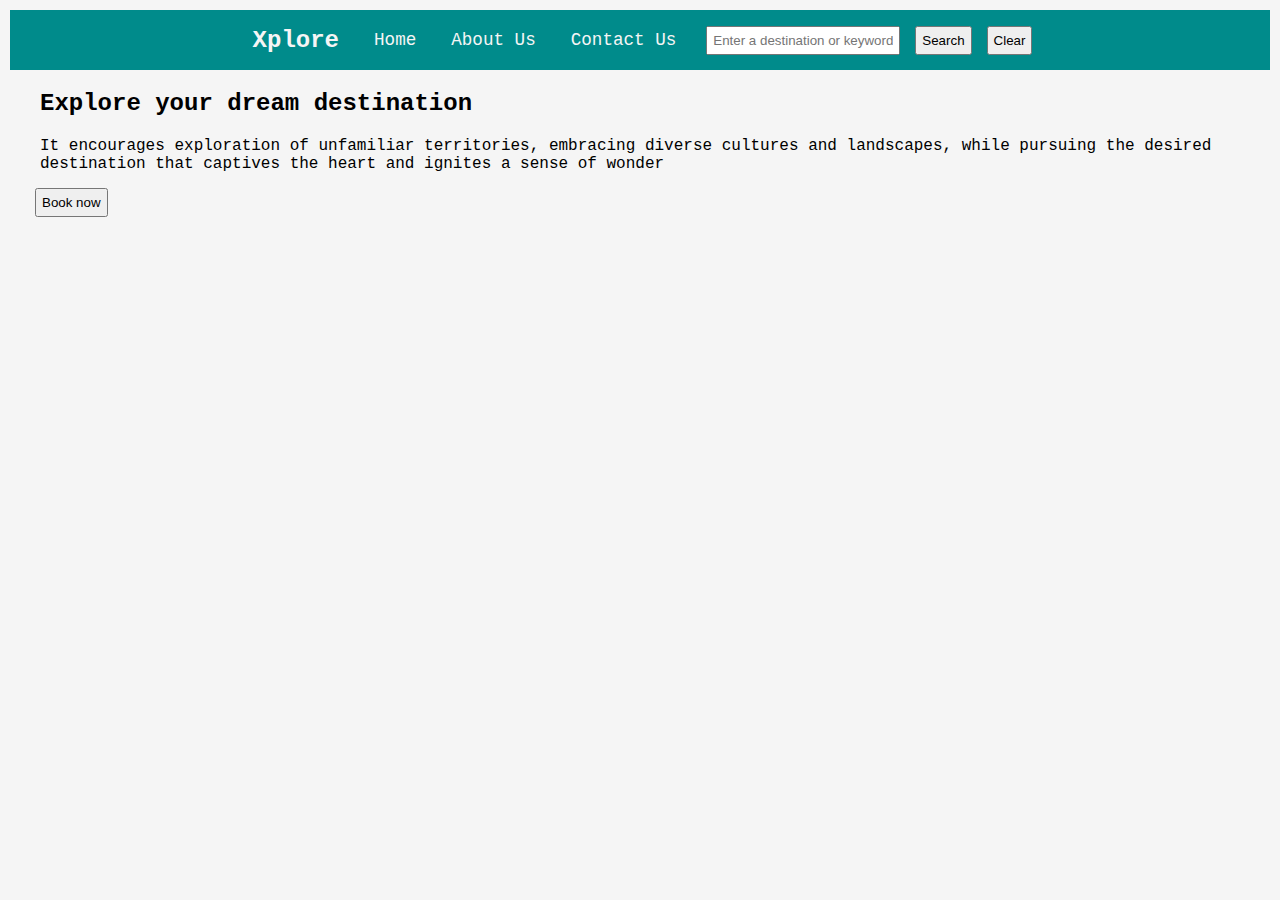
<file: index.html>
<!DOCTYPE html>
<html lang="en">
<head>
    <meta charset="UTF-8">
    <meta name="viewport" content="width=device-width, initial-scale=1.0">
    <link rel="stylesheet" href="styles.css">
    <title>Travel Recommendations</title>
</head>
<body>
    <div class="nav">
        <nav>
            <h1>Xplore</h1>
            <ul>
                <li><a href="./index.html">Home</a></li>
                <li><a href="./about_us.html">About Us</a></li>
                <li><a href="./contact_us.html">Contact Us</a></li>
            </ul>
            <input type="text" name="search" id="search" placeholder="Enter a destination or keyword">
            <button id="searchBtn">Search</button>
            <button id="clearBtn">Clear</button>
        </nav>
    </div>
    <div class="home-page">
        <aside class="home-page__social-media">
        </aside>
        <section class="home-page__main">
            <div class="home-page__main--title">
                <h1>Explore your dream destination</h1>
            </div>
            <div class="home-page__main--description">
                <p>
                    It encourages exploration of unfamiliar territories, embracing diverse cultures and
                    landscapes, while pursuing the desired destination that captives the heart and ignites
                    a sense of wonder
                </p>
            </div>
            <div class="home-page__main--cta">
                <button>Book now</button>
            </div>
        </section>
        <section class="home-page__main--recommendations" id="recommendations">

        </section>
    </div>
    <script src="travel_recommendation.js"></script>
</body>
</html>
</file>
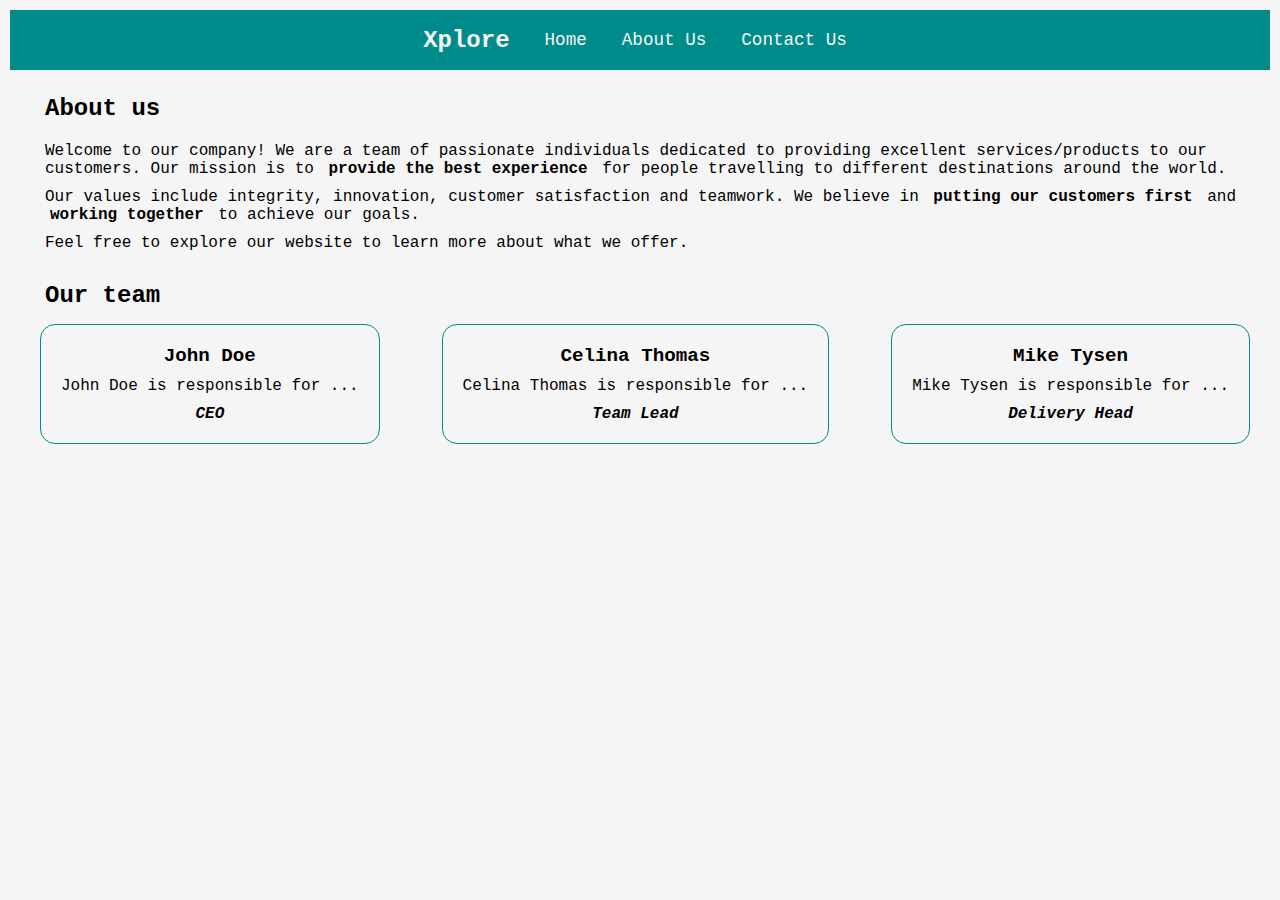
<file: about_us.html>
<!DOCTYPE html>
<html lang="en">
<head>
    <meta charset="UTF-8">
    <meta name="viewport" content="width=device-width, initial-scale=1.0">
    <title>Travel Recommendations</title>
    <link rel="stylesheet" href="styles.css">
</head>
<body>
    <div class="nav">
        <nav>
            <h1>Xplore</h1>
            <ul>
                <li><a href="./travel_recommendation.html">Home</a></li>
                <li><a href="./about_us.html">About Us</a></li>
                <li><a href="./contact_us.html">Contact Us</a></li>
            </ul>
        </nav>
    </div>
    <div class="home-page">
        <aside class="home-page__social-media">
        </aside>
        <section class="home-page__about-us">
            <article class="home-page__about-us__up">
                <div class="home-page__about-us__up--title">
                    <h1>About us</h1>
                </div>
                <div class="home-page__about-us__up--description">
                    <p>Welcome to our company! We are a team of passionate individuals dedicated
                        to providing excellent services/products to our customers. Our mission is to 
                        <strong>provide the best experience</strong> for people travelling to different
                        destinations around the world. 
                    </p>
                    <p>Our values include integrity, innovation, customer satisfaction and 
                        teamwork. We believe in <strong>putting our customers first</strong> and
                        <strong>working together</strong> to achieve our goals.
                    </p>
                    <p>
                        Feel free to explore our website to learn more about what we offer.
                    </p>
                </div>
            </article>
            <article class="home-page__about-us__down">
                <div class="home-page__about-us__down--title">
                    <h1>Our team</h1>
                </div>
                <div class="home-page__about-us__down--team">
                    <div class="home-page__about-us__down--members">
                        <h3>John Doe</h3>
                        <p>John Doe is responsible for ...</p>
                        <div class="home-page__about-us__down--label">CEO</div>
                    </div>
                    <div class="home-page__about-us__down--members">
                        <h3>Celina Thomas</h3>
                        <p>Celina Thomas is responsible for ...</p>
                        <div class="home-page__about-us__down--label">Team Lead</div>
                    </div>
                    <div class="home-page__about-us__down--members">
                        <h3>Mike Tysen</h3>
                        <p>Mike Tysen is responsible for ...</p>
                        <div class="home-page__about-us__down--label">Delivery Head</div>
                    </div>
                </div>
            </article>
        </section>
    </div>
</body>
</html>
</file>
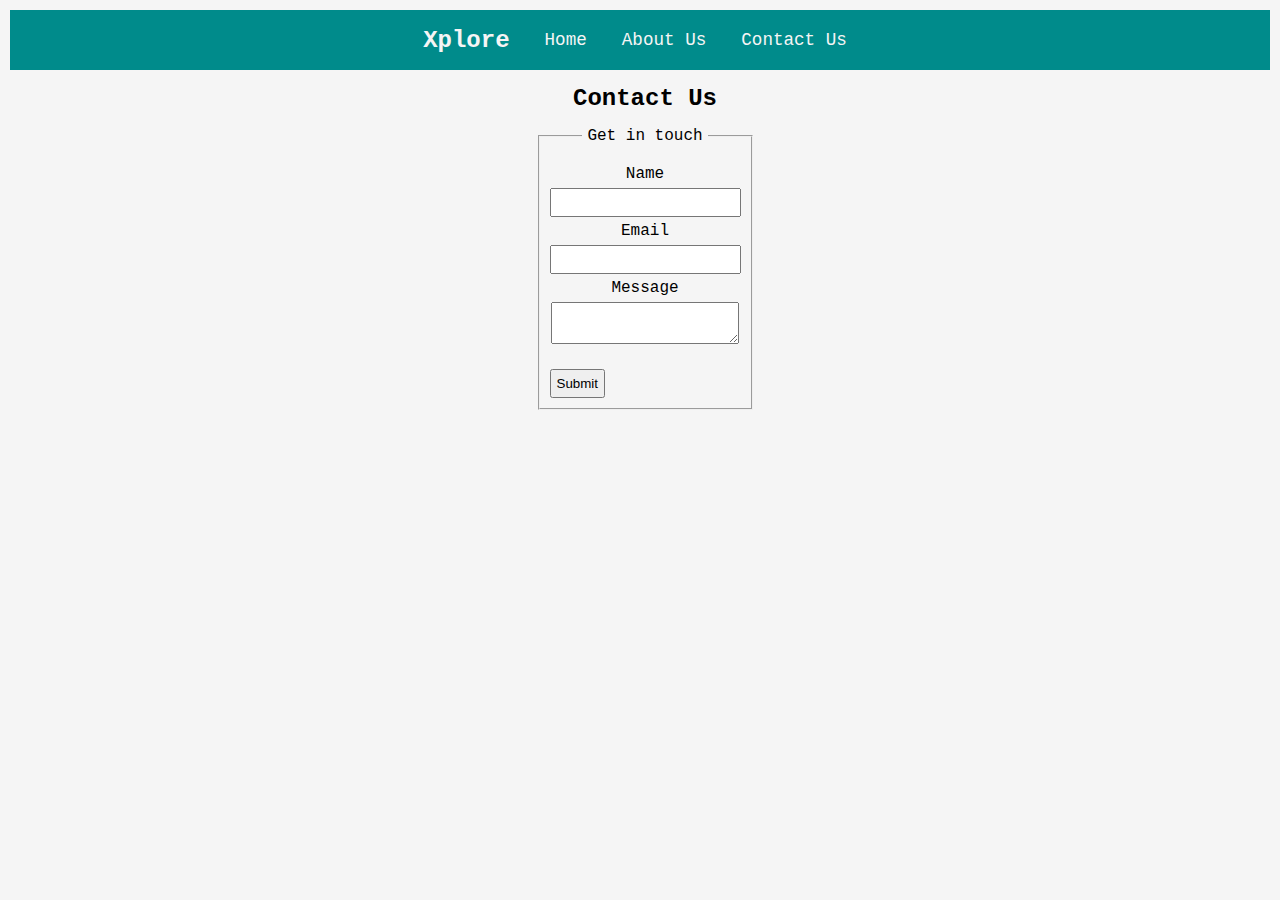
<file: contact_us.html>
<!DOCTYPE html>
<html lang="en">
<head>
    <meta charset="UTF-8">
    <meta name="viewport" content="width=device-width, initial-scale=1.0">
    <title>Travel Recommendations</title>
    <link rel="stylesheet" href="styles.css">
</head>
<body>
    <div class="nav">
        <nav>
            <h1>Xplore</h1>
            <ul>
                <li><a href="./travel_recommendation.html">Home</a></li>
                <li><a href="./about_us.html">About Us</a></li>
                <li><a href="./contact_us.html">Contact Us</a></li>
            </ul>
        </nav>
    </div>
    <div class="home-page">
        <aside class="home-page__social-media">
        </aside>
        <div class="home-page__contact">
            <h1>
                Contact Us
            </h1>
            <div class="home-page__contact--form">
                <fieldset>
                    <legend>Get in touch</legend>
                    <form action="" method="post">
                        <label for="name">Name</label>
                        <input type="text" name="name" id="name">
                        <label for="email">Email</label>
                        <input type="email" name="email" id="email">
                        <label for="message">Message</label>
                        <textarea name="message" id="message"></textarea>
                        <button type="submit" id="submitBtn">Submit</button>
                    </form>
                </fieldset>
            </div>
        </div>
    </div>
</body>
</html>
</file>
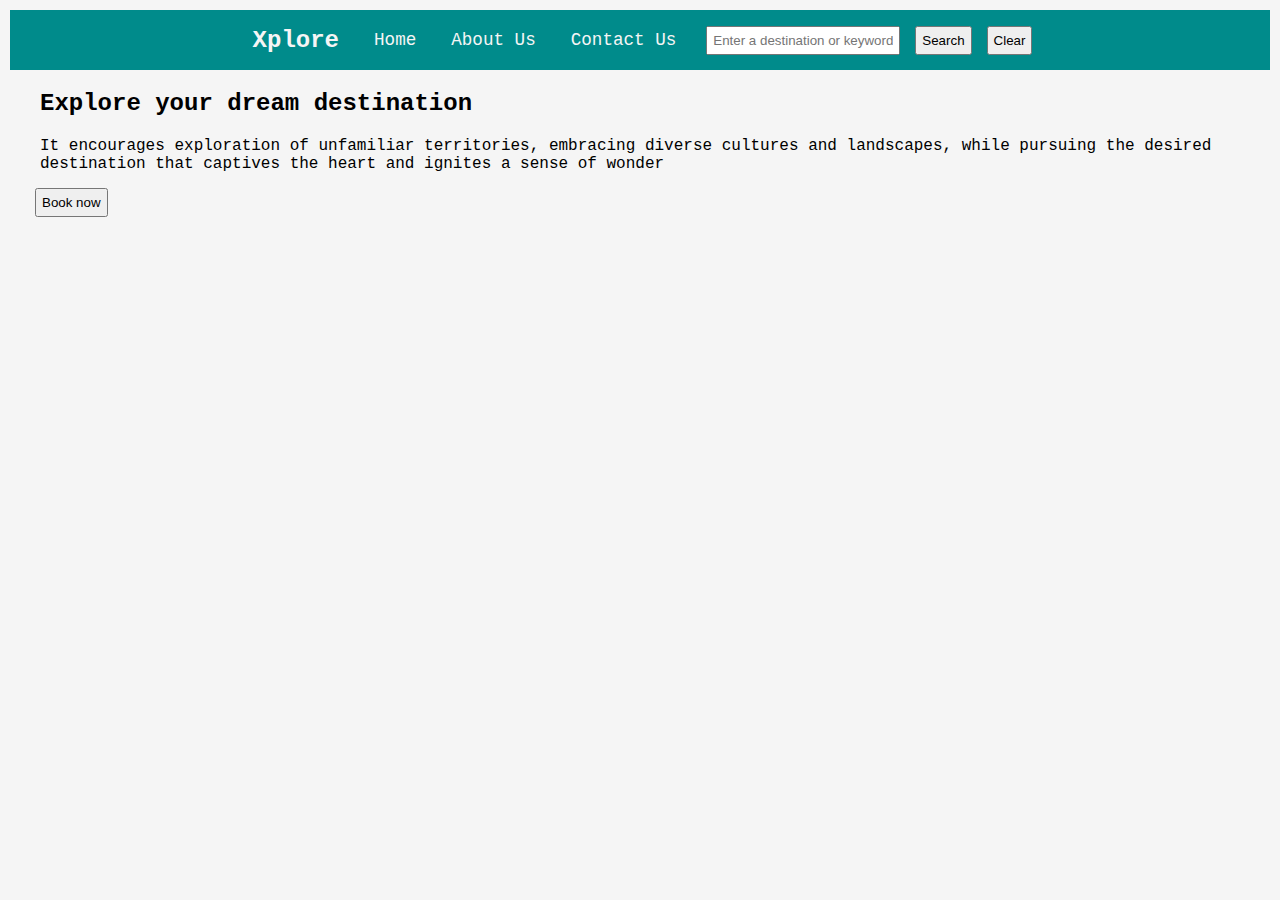
<file: travel_recommendation.html>
<!DOCTYPE html>
<html lang="en">
<head>
    <meta charset="UTF-8">
    <meta name="viewport" content="width=device-width, initial-scale=1.0">
    <link rel="stylesheet" href="styles.css">
    <title>Travel Recommendations</title>
</head>
<body>
    <div class="nav">
        <nav>
            <h1>Xplore</h1>
            <ul>
                <li><a href="./travel_recommendation.html">Home</a></li>
                <li><a href="./about_us.html">About Us</a></li>
                <li><a href="./contact_us.html">Contact Us</a></li>
            </ul>
            <input type="text" name="search" id="search" placeholder="Enter a destination or keyword">
            <button id="searchBtn">Search</button>
            <button id="clearBtn">Clear</button>
        </nav>
    </div>
    <div class="home-page">
        <aside class="home-page__social-media">
        </aside>
        <section class="home-page__main">
            <div class="home-page__main--title">
                <h1>Explore your dream destination</h1>
            </div>
            <div class="home-page__main--description">
                <p>
                    It encourages exploration of unfamiliar territories, embracing diverse cultures and
                    landscapes, while pursuing the desired destination that captives the heart and ignites
                    a sense of wonder
                </p>
            </div>
            <div class="home-page__main--cta">
                <button>Book now</button>
            </div>
        </section>
        <section class="home-page__main--recommendations" id="recommendations">

        </section>
    </div>
    <script src="travel_recommendation.js"></script>
</body>
</html>
</file>
<file: styles.css>
* {
    padding: 5px;
    margin: 0px;
}

body {
    font-size: 1rem;
    font-family: 'Courier New', Courier, monospace;
    background-color: whitesmoke;
}

h1 {
    font-size: 1.5rem;
}

h3 {
    font-size: 1.2rem;
}

.nav {
    background-color: darkcyan !important;
    color: whitesmoke;
}

nav, h3 {
    display: flex;
    gap: 15px;
    align-items: center;
    justify-content: center;
}

a {
    text-decoration: none;
    color: whitesmoke;
    font-size: 1.1rem;
}

#searchBtn {
    width: fit-content;
}

#search {
    width: 180px;
}

ul {
    display: flex;
    gap: 15px;
    list-style: none;
    text-decoration: none;
}

.home-page {
    display: flex;
    justify-content: center;
}

.home-page__about-us__down--team {
    padding-top: 5px;
    display: flex;
    justify-content: space-between;
}

.home-page__about-us__down--members {
    border: 1px solid darkcyan;
    border-radius: 15px;
    padding: 15px;
}

.home-page__about-us__down--label {
    text-align: center;
    font-weight: bold;
    font-style: italic;
}

.home-page__contact {
    text-align: center;
}

.home-page__contact--form > input, label, button {
    display: block;
}

#submitBtn {
    margin-top: 20px;
}
</file>
